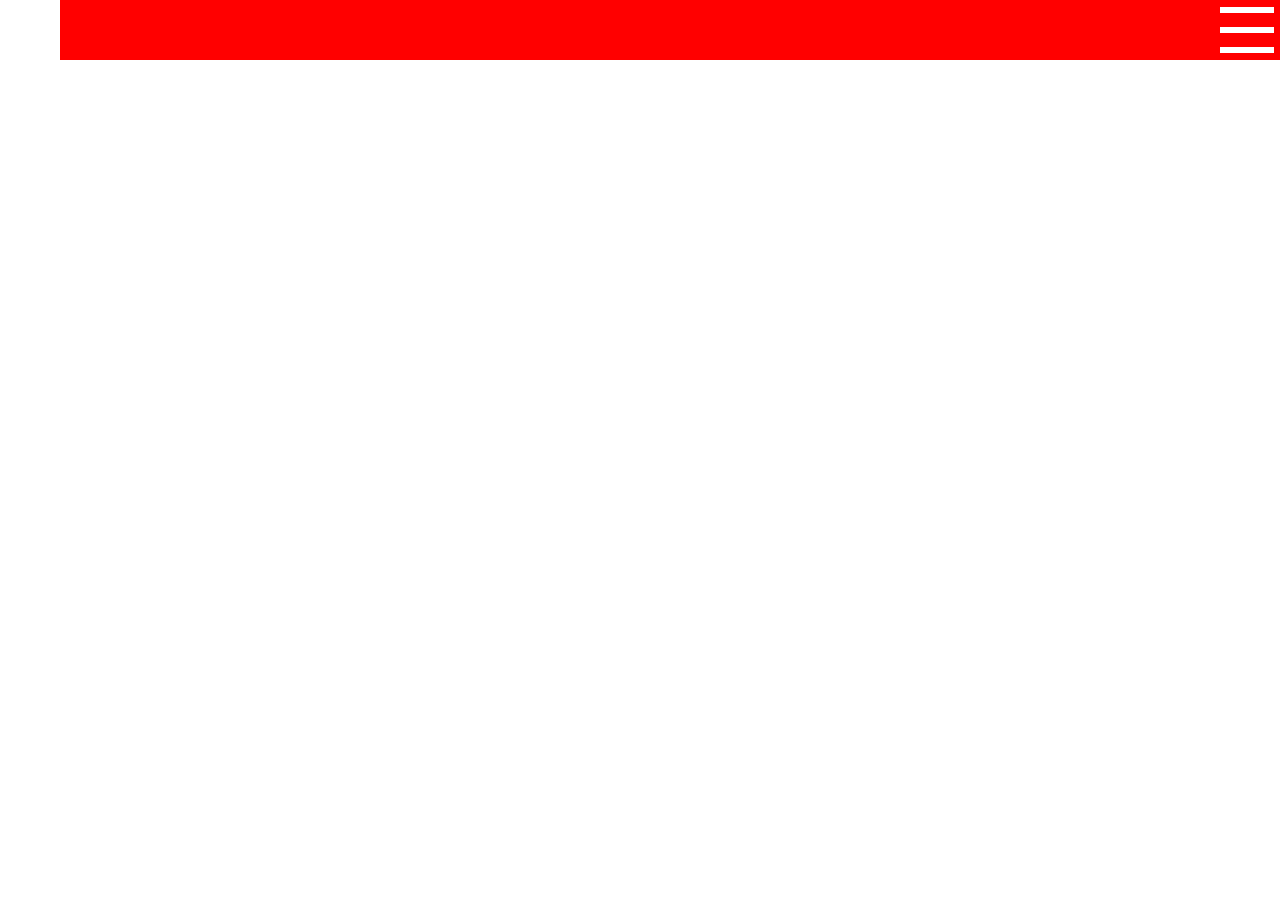
<file: index.html>
<!DOCTYPE html>
<html lang="en">
<head>
    <meta charset="UTF-8">
    <title>CSS Exercise</title>
    <link rel="stylesheet" href="style.css">
</head>
<body>
    <nav>
        <div class="logo"></div>
        <div class="burger">
            <div class="slice"></div>
            <div class="slice"></div>
            <div class="slice"></div>
        </div>
    </nav>
    <div class="sideNav">
        <h1>Hello there</h1>
    </div>
    <div class="wrapper">
        <div class="block"></div>
        <div class="block"></div>
        <div class="block"></div>
        <div class="block"></div>
        <div class="block"></div>
        <div class="block"></div>
    </div>

    <script src="stylePrompt.js"></script>
</body>
</html>
</file>
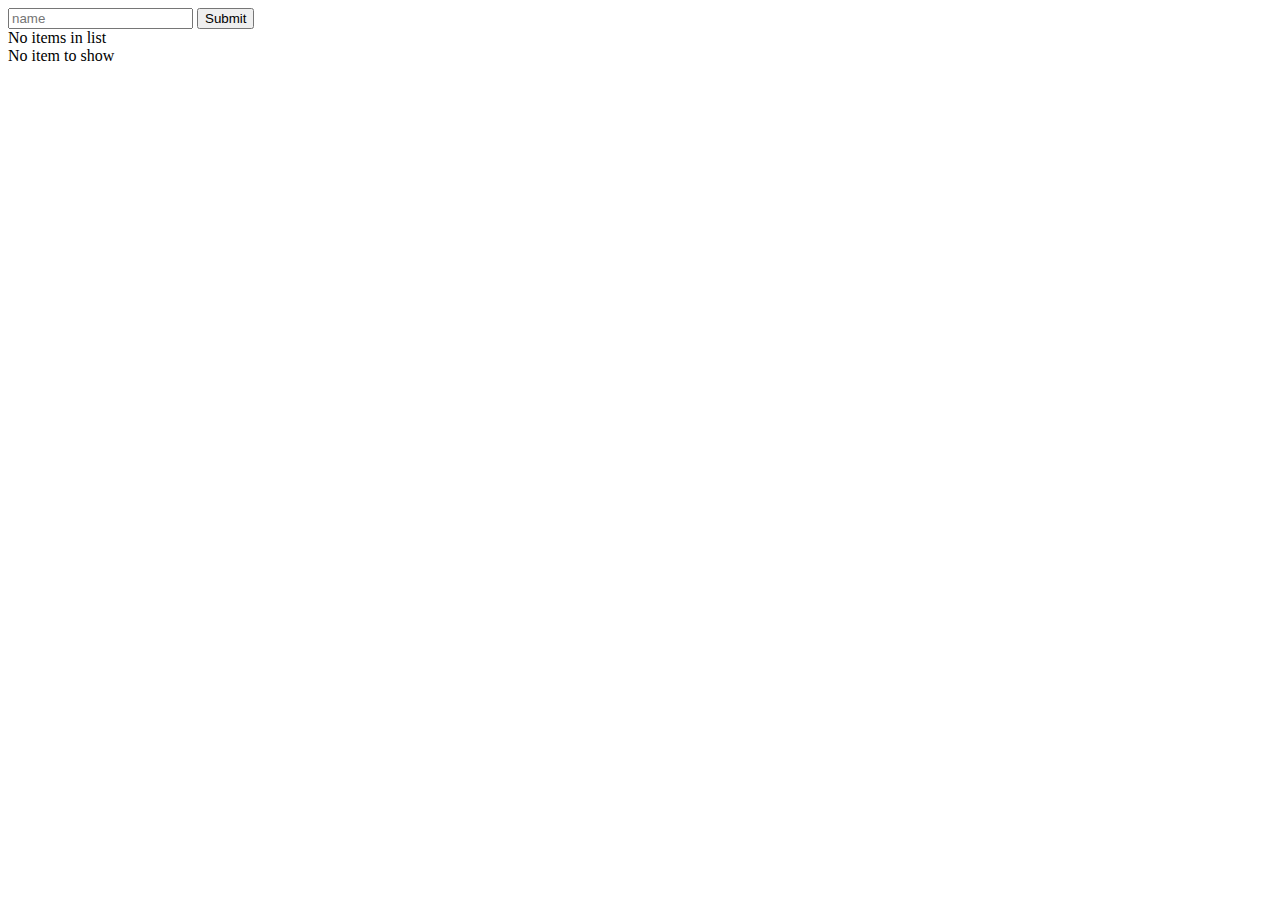
<file: thisisit.html>
<!DOCTYPE html>
<html lang="en">
<head>
    <meta charset="UTF-8">
    <title>This Is It</title>
</head>
<body>

<input id="nameInput" placeholder="name" type="text"/>
<button id="submit">Submit</button>


<div id="displayList">
    No items in list
</div>

<div id="item">
    No item to show
</div>


<script src="thisisit.js"></script>
</body>
</html>
</file>
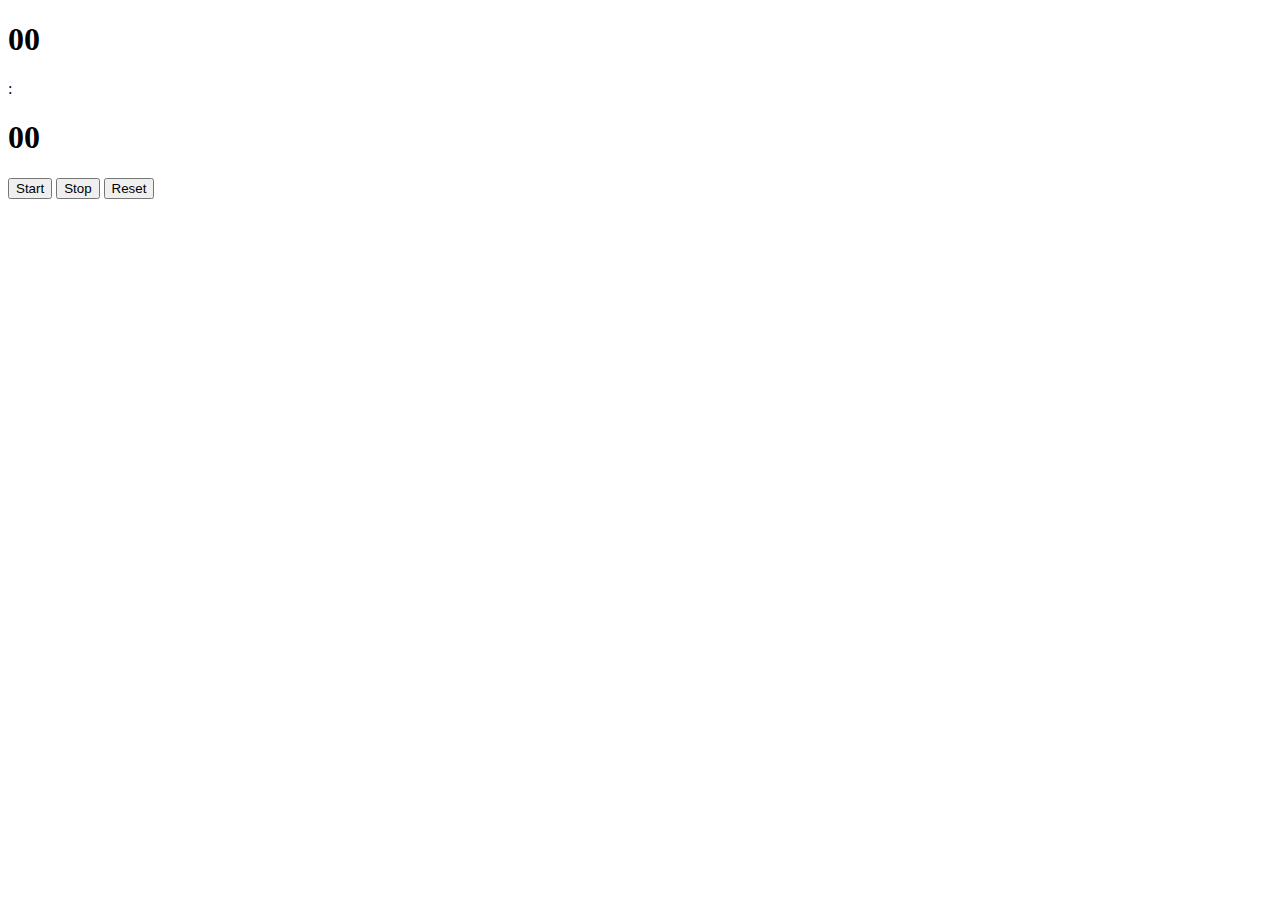
<file: watch.html>
<!DOCTYPE html>
<html lang="en">
<head>
    <meta charset="UTF-8">
    <title>StopWatch</title>
</head>
<body>
<!--00:00-->

<div><h1 id="seconds">00</h1>:<h1 id="milis">00</h1></div>

<button id="button-start">Start</button>
<button id="button-stop">Stop</button>
<button id="button-reset">Reset</button>
<script src="stopwatch.js"></script>
</body>
</html>
</file>
<file: style.css>
*{
    margin: 0;
    box-sizing: border-box;
}

html,body{
    height: 100%;
}

nav{
    height: 60px;
    width: 100%;
    background-color: red;
    z-index: 100;
    position: fixed;
    top: 0;
    left: 0;
    display: flex;
    justify-content: space-between;
}

.logo{
    height: 100%;
    width: 60px;
    background-color: white;
}

.burger{
    height: 100%;
    width: 60px;
    display: flex;
    flex-direction: column;
    justify-content: space-around;
    cursor: pointer;
}

.slice{
    height: 10%;
    width: 90%;
    background-color: white;
}

.sideNav{
    position: fixed;
    height: 100%;
    width: 100%;
    top: 0;
    left: -100%;
    padding-top: 65px;
    background-color: purple;
    transition: 0.5s;
}

@media screen and (min-width: 600px) {
    .sideNav{
        width: 300px;
    }
}
</file>
